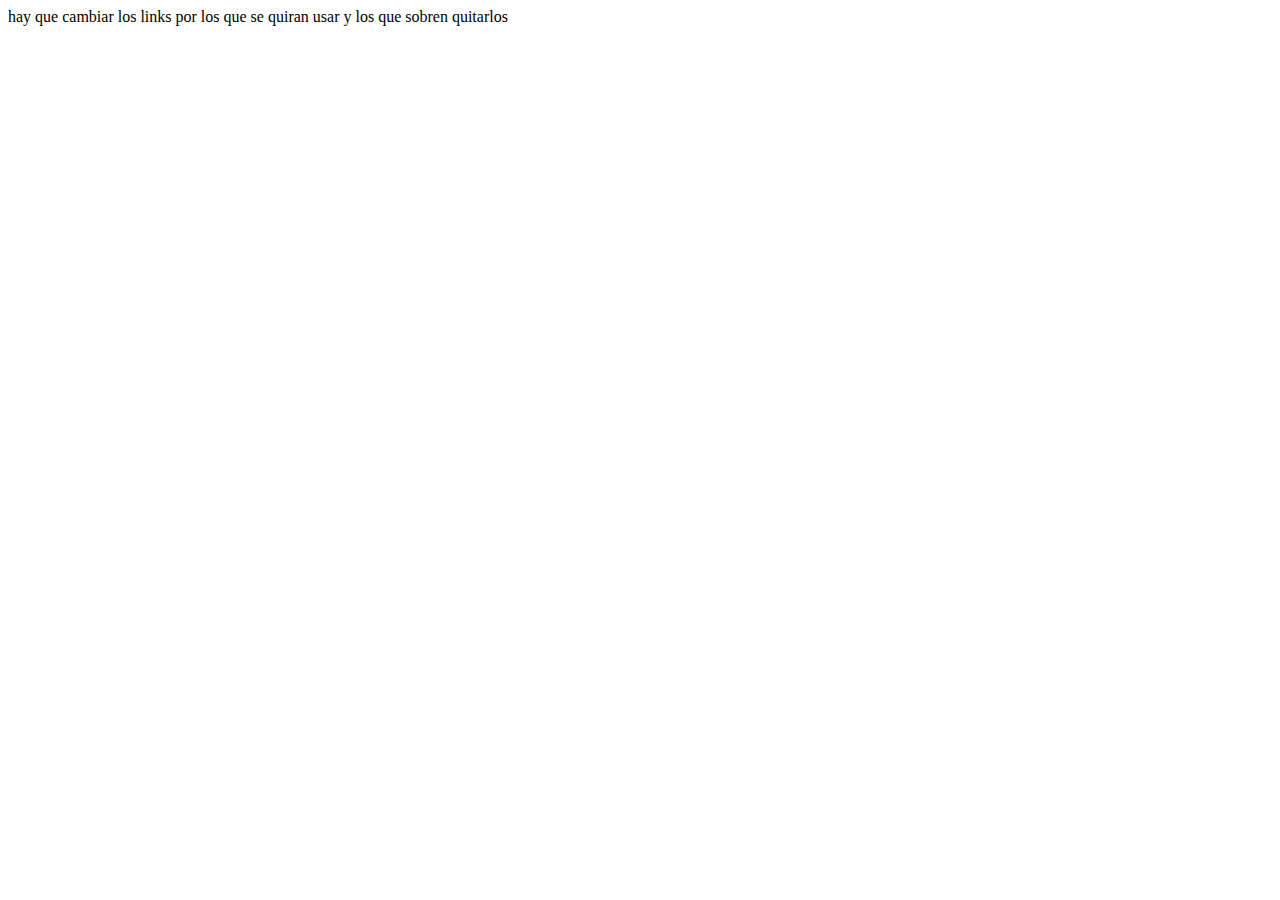
<file: david.html>
<!DOCTYPE html>
<html>
  <head>
    <meta charset="utf-8">
    <title>redes sociales</title>
  </head>
  <body>
    hay que cambiar los links por los que se quiran usar y los que sobren quitarlos

    <div class="container content">
      <span class="fa-stack fa-2x">
      <a href="https://www.facebook.com/threedaysgrace" target="_blank"><i class="fa fa-circle fa-stack-2x"></i>
      <i class="fa fa-facebook fa-stack-1x"></i></a>
      </span>
      <span class="fa-stack fa-2x">
      <a href="https://twitter.com/threedaysgrace" target="_blank"><i class="fa fa-circle fa-stack-2x"></i>
      <i class="fa fa-twitter fa-stack-1x"></i></a>
      </span>
      <span class="fa-stack fa-2x">
      <a href="https://instagram.com/threedaysgraceofficial" target="_blank"><i class="fa fa-circle fa-stack-2x"></i>
      <i class="fa fa-instagram fa-stack-1x"></i></a>
      </span>
      <span class="fa-stack fa-2x">
      <a href="https://www.youtube.com/user/ThreeDaysGraceVideos" target="_blank"><i class="fa fa-circle fa-stack-2x"></i>
      <i class="fa fa-youtube fa-stack-1x"></i></a>
      </span>
      <span class="fa-stack fa-2x">
      <a href="https://threedaysgraceofficial.tumblr.com/" target="_blank"><i class="fa fa-circle fa-stack-2x"></i>
      <i class="fa fa-tumblr fa-stack-1x"></i></a>
      </span>
      <span class="fa-stack fa-2x">
      <a href="https://itunes.apple.com/us/artist/three-days-grace/id1973668" target="_blank"><i class="fa fa-circle fa-stack-2x"></i>
      <i class="fa fa-apple fa-stack-1x"></i></a>
      </span>
      <span class="fa-stack fa-2x">
      <a href="https://play.spotify.com/artist/2xiIXseIJcq3nG7C8fHeBj" target="_blank"><i class="fa fa-circle fa-stack-2x"></i>
      <i class="fa fa-spotify fa-stack-1x"></i></a>
      </span>

    </div>

  </body>
</html>
</file>
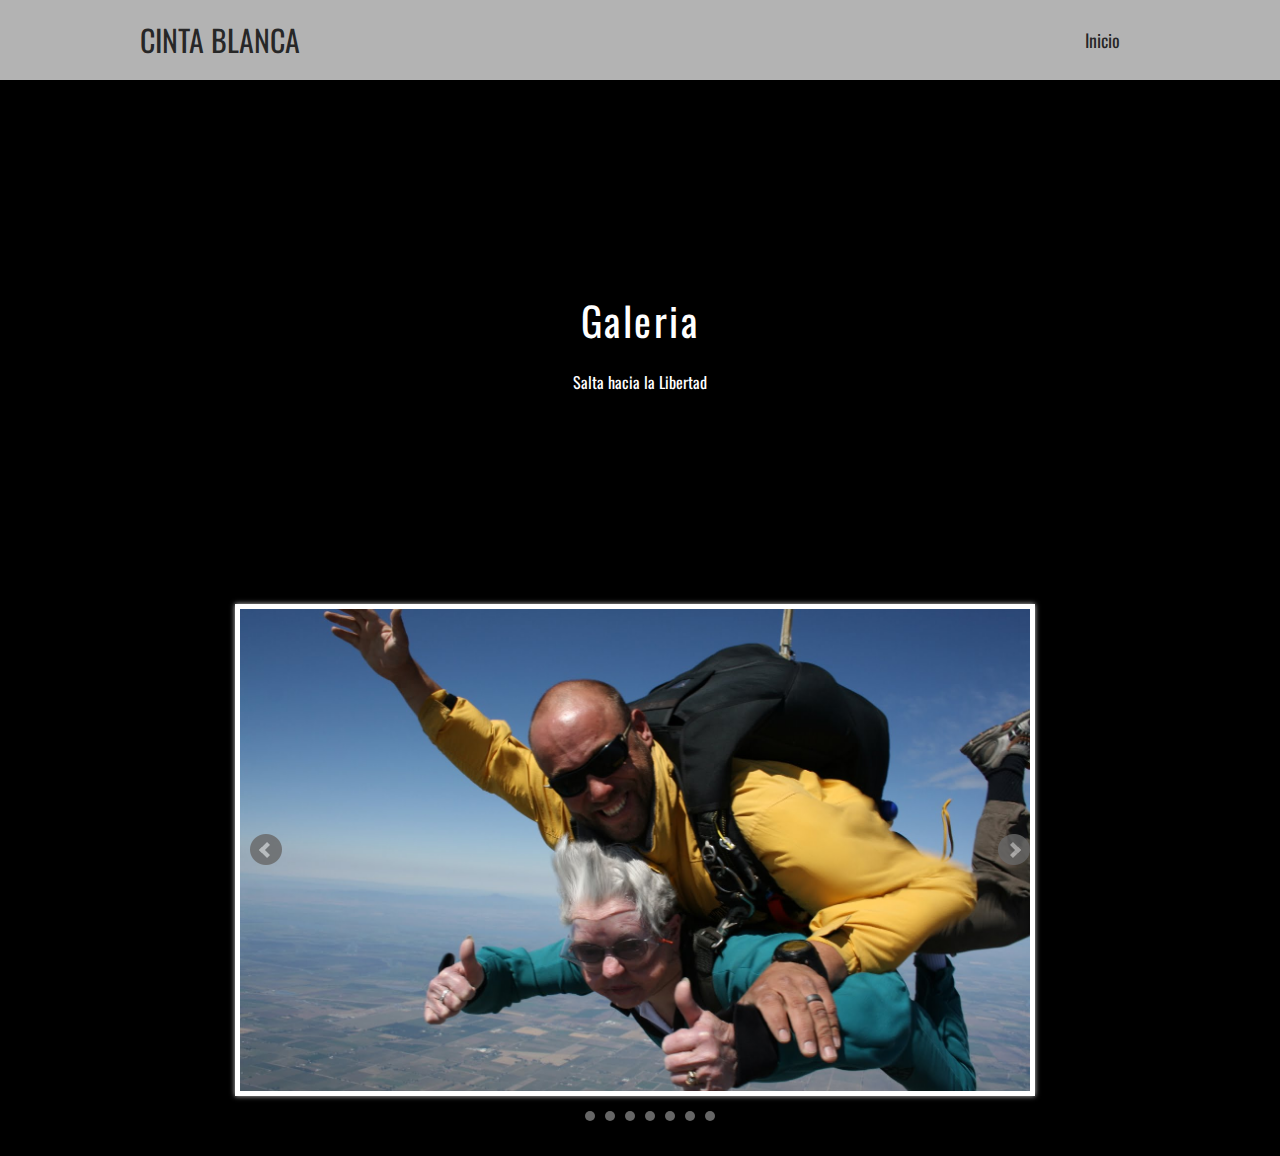
<file: Galeria.html>
<!DOCTYPE html>
<html >
<head>
	<meta charset="utf-8">
	<title>Galery</title>

  <meta name="viewport" content="width=device-width, user-scalable=no, initial-scale=1.0, maximum-scale=1.0, minimum-scale=1.0">
	<link rel="stylesheet" href="imagenes.css">
<link href='http://fonts.googleapis.com/css?family=Oswald:400,700' rel='stylesheet' type='text/css'>
	<!-- jQuery library (served from Google) -->
<script src="http://ajax.googleapis.com/ajax/libs/jquery/1.8.2/jquery.min.js"></script>
<!-- bxSlider Javascript file -->
<script src="js/jquery.bxslider.min.js"></script>
<!-- bxSlider CSS file -->
<link href="css/jquery.bxslider.css" rel="stylesheet" />

<style>

#carrusel{


}

</style>

</head>

<body>
	<header>
		<div class="menu">
			<div class="contenedor">
				<div class="logo">CINTA BLANCA</div>
				<nav>
					<ul>
						<li><a href="index.html">Inicio</a></li>

					</ul>
				</nav>
			</div>
		</div>
  </div>
	</header>

	<div class="texto">
		<h2>Galeria</h2>
		<br>
		<p>Salta hacia la Libertad</p>
	</div>


<div id="carrusel">

	<div><img src="img/1.jpg"></div>
	<div><img src="img/2.jpg"></div>
	<div><img src="img/3.jpg"></div>
	<div><img src="img/4.jpg"></div>
	<div><img src="img/5.jpg"></div>
	<div><img src="img/6.jpg"></div>
	<div><img src="img/7.jpg"></div>
	<div><img src="img/8.jpg"></div>

</div>

<script>

	$(document).ready(function(){
  		$('#carrusel').bxSlider({
				slideWidth: 800


  		});
	});

</script>
</body>
</html>
</file>
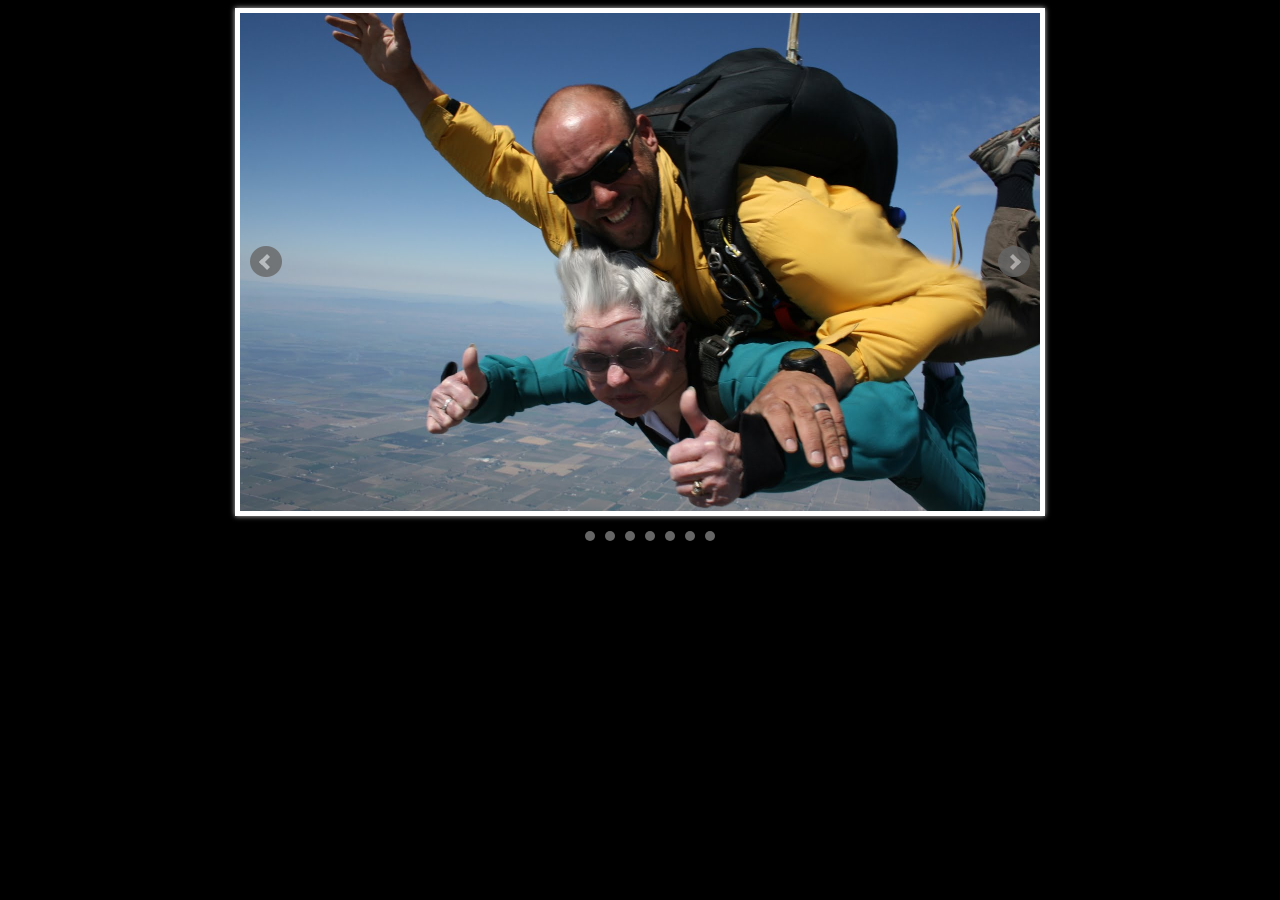
<file: galery.html>
<!DOCTYPE html>
<html >
<head>
	<meta charset="utf-8">
	<title>Galery</title>
	<!-- jQuery library (served from Google) -->
<script src="http://ajax.googleapis.com/ajax/libs/jquery/1.8.2/jquery.min.js"></script>
<!-- bxSlider Javascript file -->
<script src="js/jquery.bxslider.min.js"></script>
<!-- bxSlider CSS file -->
<link href="css/jquery.bxslider.css" rel="stylesheet" />

<style>
	
#carrusel{
	

}

</style>

</head>
<body>

<div id="carrusel">

	<div><img src="img/1.jpg"></div>
	<div><img src="img/2.jpg"></div>
	<div><img src="img/3.jpg"></div>
	<div><img src="img/4.jpg"></div>
	<div><img src="img/5.jpg"></div>
	<div><img src="img/6.jpg" class="alto"></div>
	<div><img src="img/7.jpg"></div>
	<div><img src="img/8.jpg"></div>

</div>

<script>
	
	$(document).ready(function(){
  		$('#carrusel').bxSlider({
				slideWidth: 800


  		});
	});

</script>

</body>
</html>
</file>
<file: imagenes.css>
* {
	padding: 0;
	margin: 0;
	-webkit-box-sizing: border-box;
	-moz-box-sizing: border-box;
	box-sizing: border-box;
}

body {
	font-family:oswald, helvetica, arial, sans-serif;
	background: url(), #000;
	background-size:cover;
	background-attachment: fixed;
	background-position:0 0px;

}
.contenedor {
	width: 90%;
	max-width:1000px;
	margin:auto;
}
#particles-js {
	width: 100%;
	height:100%;
	position: fixed;
	background:rgba(0,0,0,.8);
}

header {
	position: relative;
	height: auto;
}

header .menu {
	background:rgba(255,255,255,.7);
	overflow: hidden;
}

header .logo {
	color:rgba(0,0,0,.8);
	float: left;
	font-size:30px;
	line-height:80px;
}

header nav {
	float: right;
}

header nav ul {
	list-style: none;
}

header nav ul li {
	float: left;
}

header nav ul li a {
	color:rgba(0,0,0,.8);
	text-decoration: none;
	display: block;
	font-size:18px;
	padding:0 20px;
	line-height:80px;
}

header nav ul li:hover {
	background:rgba(0,0,0,.8);
	border-bottom: inset 5px solid #fff;
}

header nav ul li a:hover {
	color:#fff;
}
.texto {
	padding:200px 0;
	text-align: center;
	color:#fff;
	position: relative;
	font-weight: 400;
}
.texto h2, .texto p {
	background: rgba(0,0,0,.8);
	display:inline-block;
	padding:10px 20px;
}

.texto h2 {
	font-size:40px;
	letter-spacing: 2.5px;
	font-weight: normal;
}
</file>
